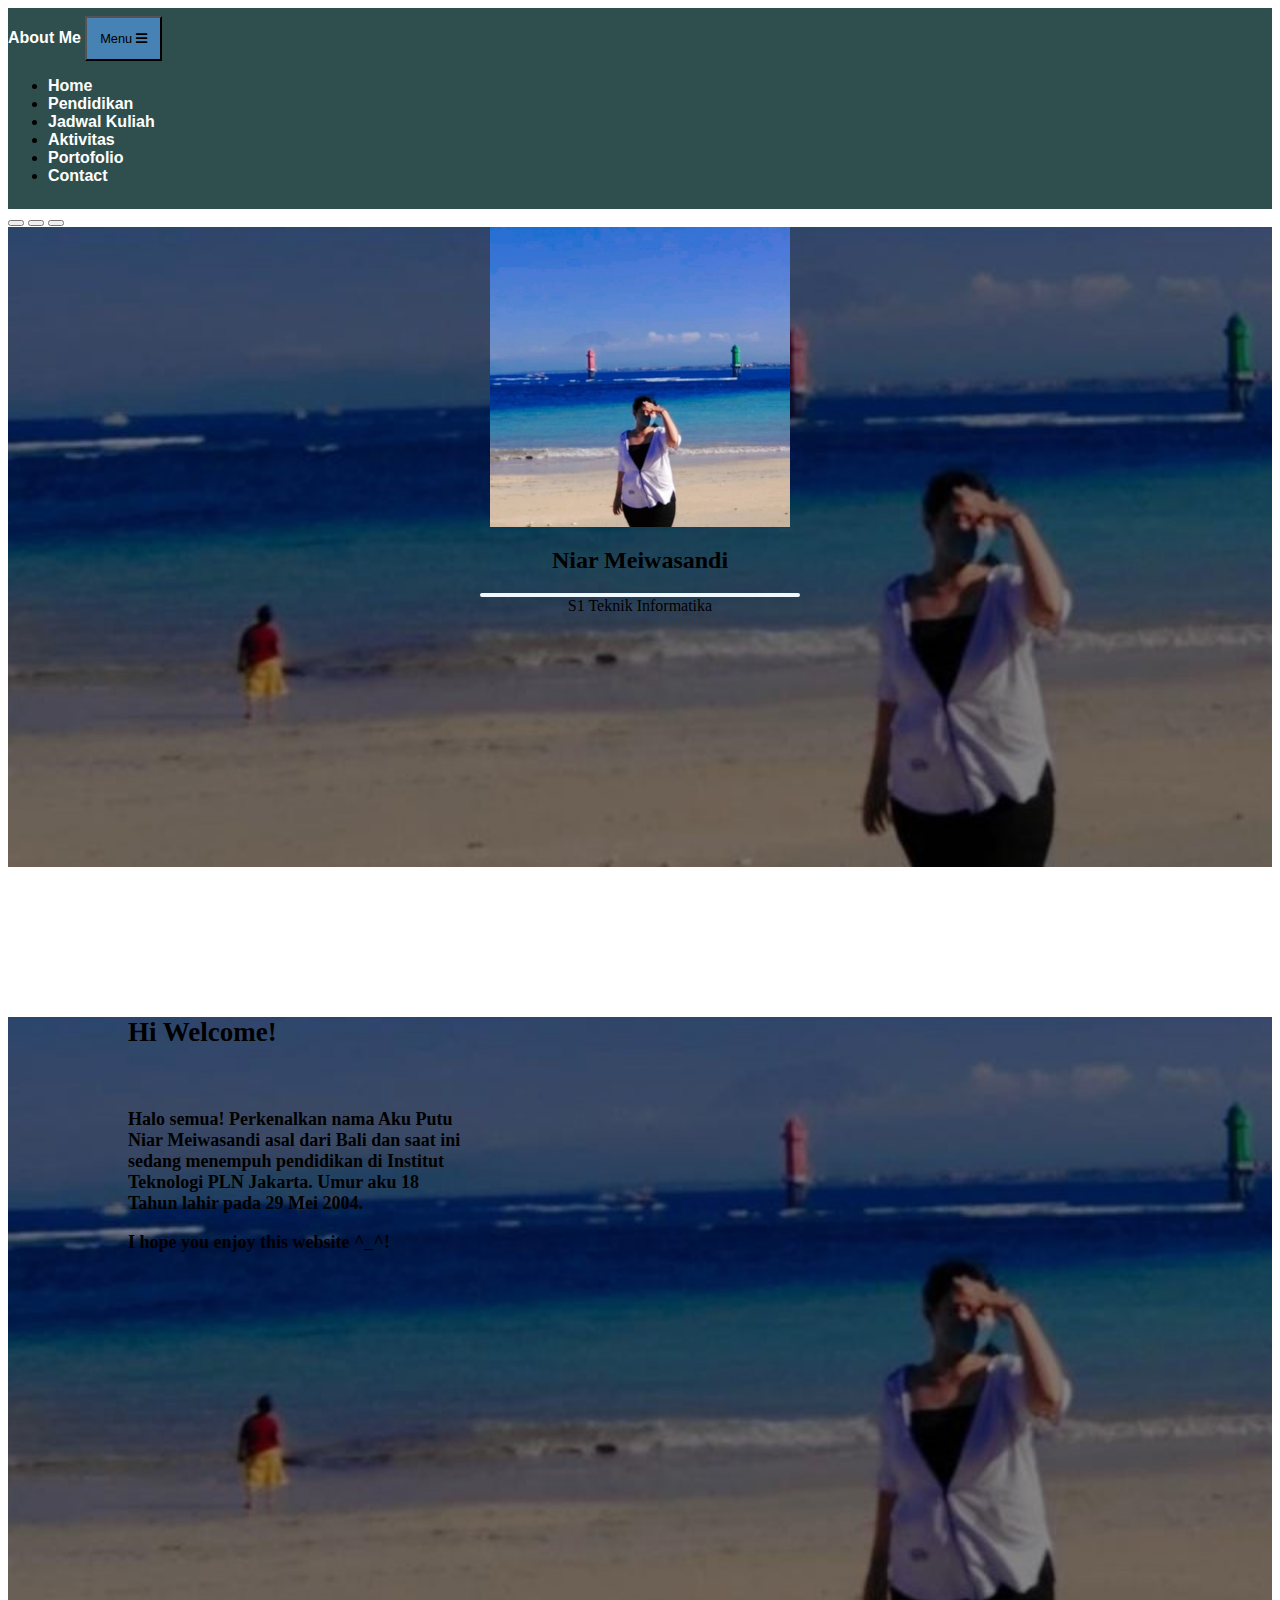
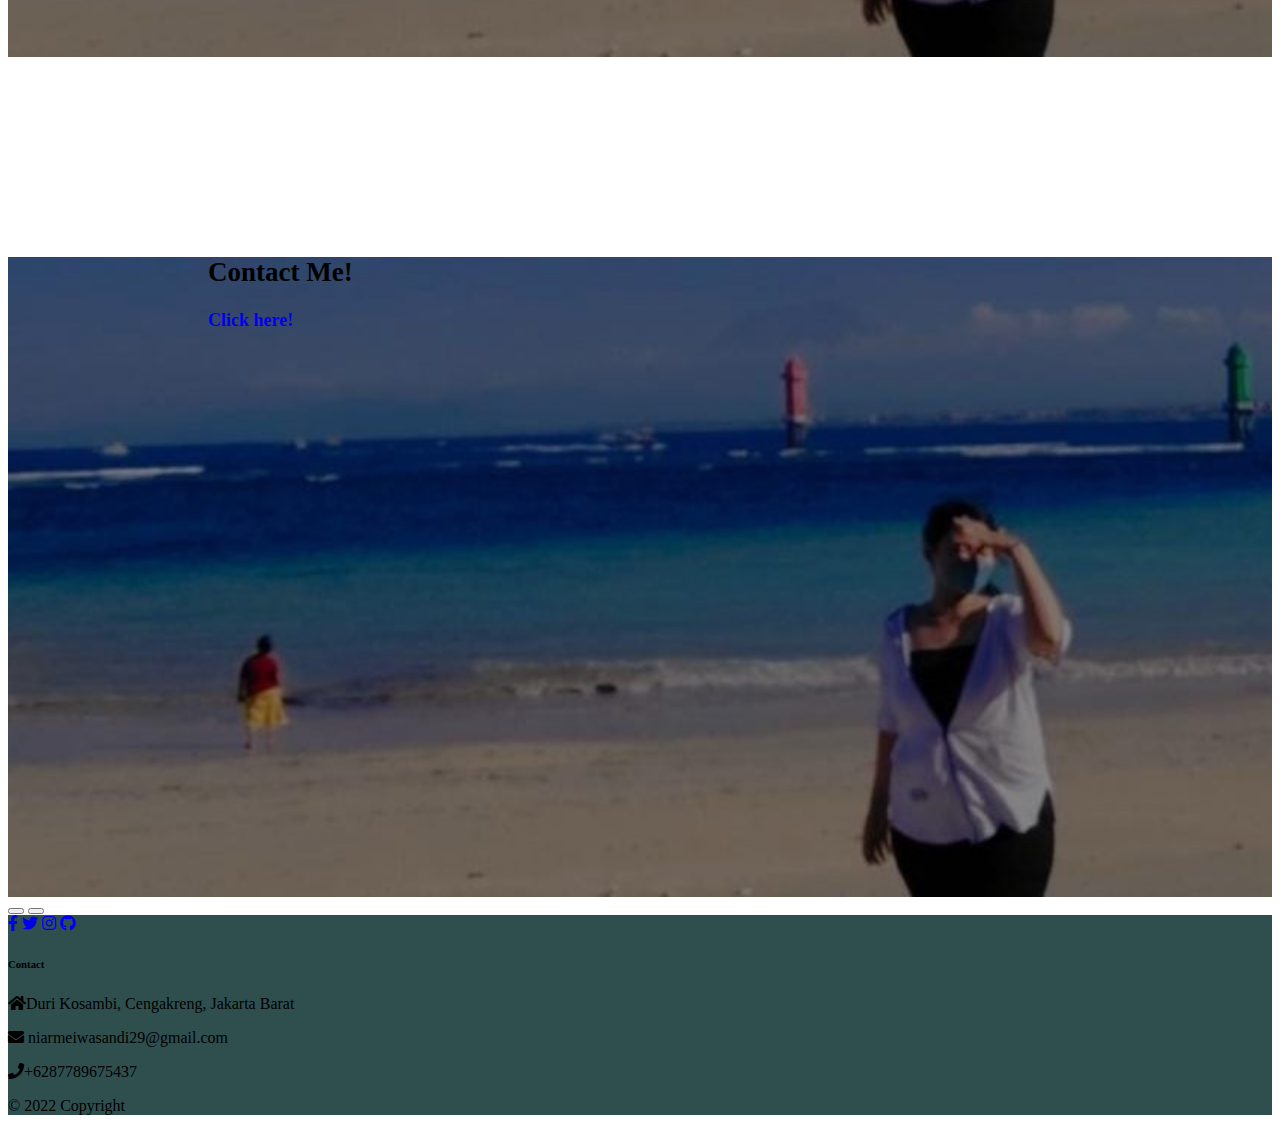
<file: docs/index.html>
<!DOCTYPE html>
<html lang="en">
<head>
    <meta charset="utf-8">
    <meta name="viewport" content="width=device-width, initial-scale=1">
    <meta name="description" content="" />
    <meta name="author" content="" />
    <title>Home</title>
    <link href="https://cdn.jsdelivr.net/npm/bootstrap@5.2.2/dist/css/bootstrap.min.css" rel="stylesheet" integrity="sha384-Zenh87qX5JnK2Jl0vWa8Ck2rdkQ2Bzep5IDxbcnCeuOxjzrPF/et3URy9Bv1WTRi" crossorigin="anonymous">
    <link rel="stylesheet" href="https://use.fontawesome.com/releases/v5.8.1/css/all.css">
    <link href="style.css" rel = "stylesheet"/>
</head>
<body>
    <!--navbar-->
    <nav class="navbar navbar-expand-lg text-uppercase fixed-top" style="background-color:darkslategray;" id="mainNav">
        <div class="container-fluid">
            <a class="navbar-brand" href="#page-top">About Me</a>
            <button class="navbar-toggler text-uppercase font-weight-bold  text-white rounded" style="background-color:steelblue;" type="button" data-bs-toggle="collapse" data-bs-target="#navbarResponsive" aria-controls="navbarResponsive" aria-expanded="false" aria-label="Toggle navigation">
                Menu
                <i class="fas fa-bars"></i>
            </button>
            <div class="collapse navbar-collapse" id="navbarResponsive">
                <ul class="navbar-nav ms-auto">
                    <li class="nav-item mx-0 mx-lg-1"><a class="nav-link py-3 px-0 px-lg-3 rounded" href="index.html">Home</a></li>
                    <li class="nav-item mx-0 mx-lg-1"><a class="nav-link py-3 px-0 px-lg-3 rounded" href="pendidikan.html">Pendidikan</a></li>
                    <li class="nav-item mx-0 mx-lg-1"><a class="nav-link py-3 px-0 px-lg-3 rounded" href="Jadwal.html">Jadwal Kuliah</a></li>
                    <li class="nav-item mx-0 mx-lg-1"><a class="nav-link py-3 px-0 px-lg-3 rounded" href="aktivitas.html">Aktivitas</a></li>
                    <li class="nav-item mx-0 mx-lg-1"><a class="nav-link py-3 px-0 px-lg-3 rounded" href="portofolio.html">Portofolio</a></li>
                    <li class="nav-item mx-0 mx-lg-1"><a class="nav-link py-3 px-0 px-lg-3 rounded" href="contact.html">Contact</a></li>
                </ul>
            </div>
        </div> 
    </nav>
    <!--home-->
    <!-- Carousel -->
    <div id="demo" class="carousel slide" data-bs-ride="carousel">
        <!-- Indicators/dots -->
        <div class="carousel-indicators">
            <button type="button" data-bs-target="#demo" data-bs-slide-to="0" class="active"></button>
            <button type="button" data-bs-target="#demo" data-bs-slide-to="1"></button>
            <button type="button" data-bs-target="#demo" data-bs-slide-to="2"></button>
        </div>
        <!-- The slideshow/carousel -->
        <div class="carousel-inner">
            <div class="carousel-item active">
                <div id="home" class=" back mt-5 p-5  text-white rounded" style="height: 640px;">
                    <img src="profile.jpg" alt="profile" width="300px" style="display: block; margin: auto;" class="rounded-circle img-thumbnail mt-5" />
                    <div class="title mt-5">
                        <h2>Niar Meiwasandi</h2>
                        <div class="divider-custom-line mt-3" style="display: block; margin: auto;"></div>
                        <h2">S1 Teknik Informatika</h2>
                        </div>
                    </div>
                </div>
                <div class="carousel-item">
                    <div id="home" class="back mt-5 p-5 text-white rounded" style="height:640px">
                        <div class="bio text-light">
                            <h2>Hi Welcome!</h2>
                            <br>
                            <p>Halo semua! Perkenalkan nama Aku Putu Niar Meiwasandi asal dari Bali dan saat ini sedang menempuh pendidikan di Institut Teknologi PLN Jakarta. Umur aku 18 Tahun lahir pada 29 Mei 2004.</p>
                            <p>I hope you enjoy this website ^_^!</p>
                        </div>
                    </div>
                </div>
                <div class="carousel-item">
                    <div id="home" class="back mt-5 p-5  text-white rounded" style="height: 640px;">
                        <div class="but text-light">
                            <h2 class="mt-5 mb-5">Contact Me!</h2>
                            <a class="btn btn-primary btn-lg" href="contact.html" role="button">Click here!</a>
                        </div>
                    </div>
                </div>
            </div>
            <!-- Left and right controls/icons -->
            <button class="carousel-control-prev" type="button" data-bs-target="#demo" data-bs-slide="prev">
                <span class="carousel-control-prev-icon"></span>
            </button>
            <button class="carousel-control-next" type="button" data-bs-target="#demo" data-bs-slide="next">
                <span class="carousel-control-next-icon"></span>
            </button>
        </div>

        <script src="https://cdn.jsdelivr.net/npm/bootstrap@5.2.2/dist/js/bootstrap.bundle.min.js" integrity="sha384-OERcA2EqjJCMA+/3y+gxIOqMEjwtxJY7qPCqsdltbNJuaOe923+mo//f6V8Qbsw3" crossorigin="anonymous"></script>
    </div>
</body>

<!-- Footer -->
<footer class=" text-center text-white" style="background-color:darkslategray; ;">
    <!-- Grid container -->
    <div class="container p-4">
        <!-- Section: Social media -->
        <section class="mb-4">
            <!-- Facebook -->
            <a class="btn btn-outline-light btn-floating m-1" href="https://www.facebook.com/niar.meiwasandi.3" role="button"
            ><i class="fab fa-facebook-f"></i
            ></a>
            <!-- Twitter -->
            <a class="btn btn-outline-light btn-floating m-1" href="https://twitter.com/Mei38434341?t=HuoMqAsnpM0Kh73cv7_r1g&s=09" role="button"
            ><i class="fab fa-twitter"></i
            ></a>
            <!-- Instagram -->
            <a class="btn btn-outline-light btn-floating m-1" href="https://instagram.com/niarmeii_29?igshid=YmMyMTA2M2Y=" role="button"
            ><i class="fab fa-instagram"></i
            ></a>
            <!-- Github -->
            <a class="btn btn-outline-light btn-floating m-1" href="https://github.com/niarmeiwasandi" role="button"
            ><i class="fab fa-github"></i></a>
        </section>
        <section class="justify-content-center">
            <div class="col-md-4 col-lg-3 col-xl-3 mx-auto mb-md-0 mb-4">
                <!-- Links -->
                <h6 class="text-uppercase fw-bold mb-4">Contact</h6>
                <p><i class="fas fa-home me-3 text-secondary"></i>Duri Kosambi, Cengakreng, Jakarta Barat</p>
                <p>
                  <i class="fas fa-envelope me-3 text-secondary"></i>
                  niarmeiwasandi29@gmail.com
              </p>
              <p><i class="fas fa-phone me-3 text-secondary"></i>+6287789675437</p>
          </div>
      </section>
      <!-- Section: Social media -->
      <!-- Copyright -->
      <div class="container-fluid">
        <div class="text-center" >
            © 2022 Copyright
        </div>
    </div>
    <!-- Copyright -->
</footer>
<!-- Footer -->
</html>
</file>
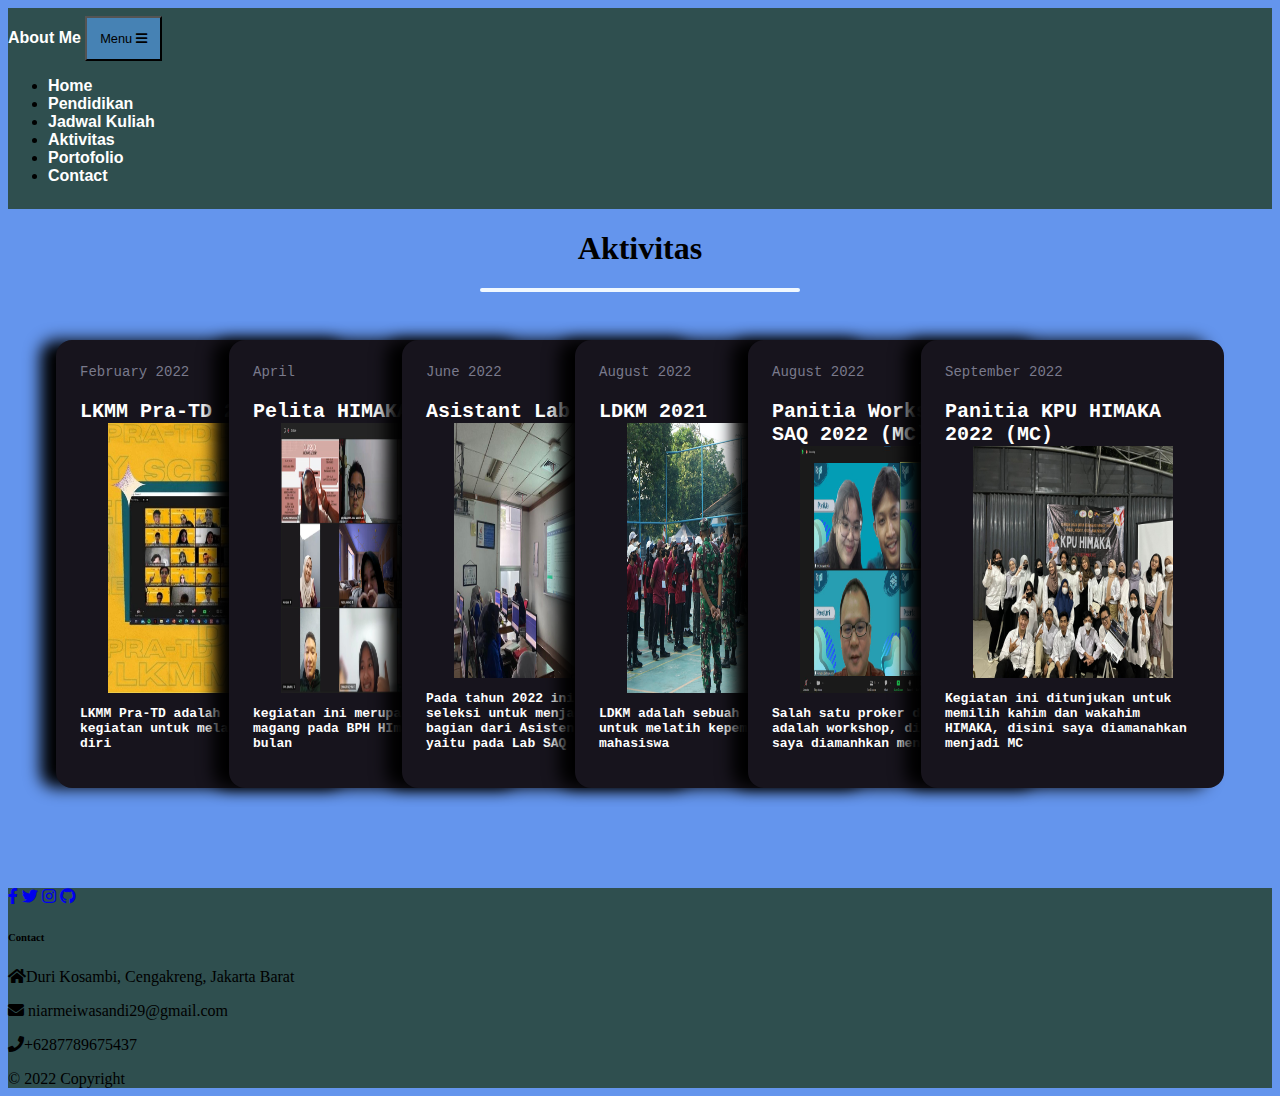
<file: docs/aktivitas.html>
<!DOCTYPE html>
<html lang="en">
<head>
    <meta charset="utf-8">
    <meta name="viewport" content="width=device-width, initial-scale=1">
    <meta name="description" content="" />
    <meta name="author" content="" />
    <title>Aktivitas</title>
    <link href="https://cdn.jsdelivr.net/npm/bootstrap@5.2.2/dist/css/bootstrap.min.css" rel="stylesheet" integrity="sha384-Zenh87qX5JnK2Jl0vWa8Ck2rdkQ2Bzep5IDxbcnCeuOxjzrPF/et3URy9Bv1WTRi" crossorigin="anonymous">
    <link rel="stylesheet" href="https://use.fontawesome.com/releases/v5.8.1/css/all.css">
    <link href="style.css" rel = "stylesheet"/>
</head>
<body style="background-color: cornflowerblue;">
    <!--navbar-->
    <nav class="navbar navbar-expand-lg text-uppercase fixed-top" style="background-color:darkslategray;" id="mainNav">
        <div class="container-fluid">
            <a class="navbar-brand" href="#page-top">About Me</a>
            <button class="navbar-toggler text-uppercase font-weight-bold  text-white rounded" style="background-color:steelblue ;" type="button" data-bs-toggle="collapse" data-bs-target="#navbarResponsive" aria-controls="navbarResponsive" aria-expanded="false" aria-label="Toggle navigation">
                Menu
                <i class="fas fa-bars"></i>
            </button>
            <div class="collapse navbar-collapse" id="navbarResponsive">
                <ul class="navbar-nav ms-auto">
                    <li class="nav-item mx-0 mx-lg-1"><a class="nav-link py-3 px-0 px-lg-3 rounded" href="index.html">Home</a></li>
                    <li class="nav-item mx-0 mx-lg-1"><a class="nav-link py-3 px-0 px-lg-3 rounded" href="pendidikan.html">Pendidikan</a></li>
                    <li class="nav-item mx-0 mx-lg-1"><a class="nav-link py-3 px-0 px-lg-3 rounded" href="Jadwal.html">Jadwal Kuliah</a></li>
                    <li class="nav-item mx-0 mx-lg-1"><a class="nav-link py-3 px-0 px-lg-3 rounded" href="aktivitas.html">Aktivitas</a></li>
                    <li class="nav-item mx-0 mx-lg-1"><a class="nav-link py-3 px-0 px-lg-3 rounded" href="portofolio.html">Portofolio</a></li>
                    <li class="nav-item mx-0 mx-lg-1"><a class="nav-link py-3 px-0 px-lg-3 rounded" href="contact.html">Contact</a></li>
                </ul>
            </div>
        </div>
    </nav>

    <section class="background mt-5 p-5 rounded">
        <!--Tabel Jadwal-->
        <div class="content mt-3">
            <div class="container ">
                <h1 class="title text-light">Aktivitas</h1>
                <div class="divider-custom-line mt-3" style="display: block; margin: auto ;"></div>

                <section class="card-list" style="height: 500px; ">
                    <article class="card">
                        <header class="card-header">
                            <p>February 2022</p>
                            <h2>LKMM Pra-TD 2021</h2>
                        </header>
                        <img src="lkmm.jpg" alt="LKMM" width="200px" height="300px" style="display: block; margin: auto ;">
                        <h3 style="font-size:small">LKMM Pra-TD adalah sebuah kegiatan untuk melatih manajemen diri</h3>
                    </article>
                    <article class="card">
                        <header class="card-header">
                            <p>April</p>
                            <h2>Pelita HIMAKA #5</h2>
                        </header>
                        <img src="pelita.jpg" alt="pelita" width="200px" height="300px" style="display: block; margin: auto ;">
                        <h3 style="font-size:small">kegiatan ini merupakan kegiatan magang pada BPH HImaka selama 3 bulan</h3>
                    </article>
                    <article class="card">
                        <header class="card-header">
                            <p>June 2022</p>
                            <h2>Asistant Lab SAQ</h2>
                        </header>
                        <img src="aslab.jpg" alt="aslab" width="200px" height="300px" style="display: block; margin: auto ;">
                        <h3 style="font-size:small">Pada tahun 2022 ini saya lolos seleksi untuk menjadi salah satu bagian dari Asisten Lab Komputer yaitu pada Lab SAQ</h3>
                    </article>
                    <article class="card">
                        <header class="card-header">
                            <p>August 2022</p>
                            <h2>LDKM 2021</h2>
                        </header>
                        <img src="ldkm.jpg" alt="LDKM" width="200px" height="300px" style="display: block; margin: auto ;">
                        <h3 style="font-size:small">LDKM adalah sebuah kegiatan untuk melatih kepemimpinan diri mahasiswa</h3>
                    </article>
                    <article class="card">
                        <header class="card-header">
                            <p>August 2022</p>
                            <h2>Panitia Workshop Lab SAQ 2022 (MC)</h2>
                        </header>
                        <img src="workshop.jpg" alt="workshop" width="200px" height="300px" style="display: block; margin: auto ;">
                        <h3 style="font-size:small">Salah satu proker dari Lab SAQ adalah workshop, di acara ini saya diamanhkan menjadi MC</h3>
                    </article>
                    <article class="card">
                        <header class="card-header">
                            <p>September 2022</p>
                            <h2>Panitia KPU HIMAKA 2022 (MC)</h2>
                        </header>
                        <img src="panitia.jpg" alt="panitia" width="200px" height="300px" style="display: block; margin: auto ;">
                        <h3 style="font-size:small">Kegiatan ini ditunjukan untuk memilih kahim dan wakahim HIMAKA, disini saya diamanahkan menjadi MC</h3>
                    </article>
                </section>
            </div>
        </div>
    </section>



    <script src="https://cdn.jsdelivr.net/npm/bootstrap@5.2.2/dist/js/bootstrap.bundle.min.js" integrity="sha384-OERcA2EqjJCMA+/3y+gxIOqMEjwtxJY7qPCqsdltbNJuaOe923+mo//f6V8Qbsw3" crossorigin="anonymous"></script>
</body>

<!-- Footer -->
<footer class=" text-center text-white" style="background-color:darkslategray; ;">
    <!-- Grid container -->
    <div class="container p-4">
        <!-- Section: Social media -->
        <section class="mb-4">
            <!-- Facebook -->
            <a class="btn btn-outline-light btn-floating m-1" href="https://www.facebook.com/niar.meiwasandi.3" role="button"
            ><i class="fab fa-facebook-f"></i
            ></a>
            <!-- Twitter -->
            <a class="btn btn-outline-light btn-floating m-1" href="https://twitter.com/Mei38434341?t=HuoMqAsnpM0Kh73cv7_r1g&s=09" role="button"
            ><i class="fab fa-twitter"></i
            ></a>
            <!-- Instagram -->
            <a class="btn btn-outline-light btn-floating m-1" href="https://instagram.com/niarmeii_29?igshid=YmMyMTA2M2Y=" role="button"
            ><i class="fab fa-instagram"></i
            ></a>
            <!-- Github -->
            <a class="btn btn-outline-light btn-floating m-1" href="https://github.com/niarmeiwasandi" role="button"
            ><i class="fab fa-github"></i></a>
        </section>
        <section class="justify-content-center">
            <div class="col-md-4 col-lg-3 col-xl-3 mx-auto mb-md-0 mb-4">
                <!-- Links -->
                <h6 class="text-uppercase fw-bold mb-4">Contact</h6>
                <p><i class="fas fa-home me-3 text-secondary"></i>Duri Kosambi, Cengakreng, Jakarta Barat</p>
                <p>
                  <i class="fas fa-envelope me-3 text-secondary"></i>
                  niarmeiwasandi29@gmail.com
              </p>
              <p><i class="fas fa-phone me-3 text-secondary"></i>+6287789675437</p>
          </div>
      </section>
      <!-- Section: Social media -->
      <!-- Copyright -->
      <div class="container-fluid">
        <div class="text-center" >
            © 2022 Copyright
        </div>
    </div>
    <!-- Copyright -->
</footer>
<!-- Footer -->
</html>
</file>
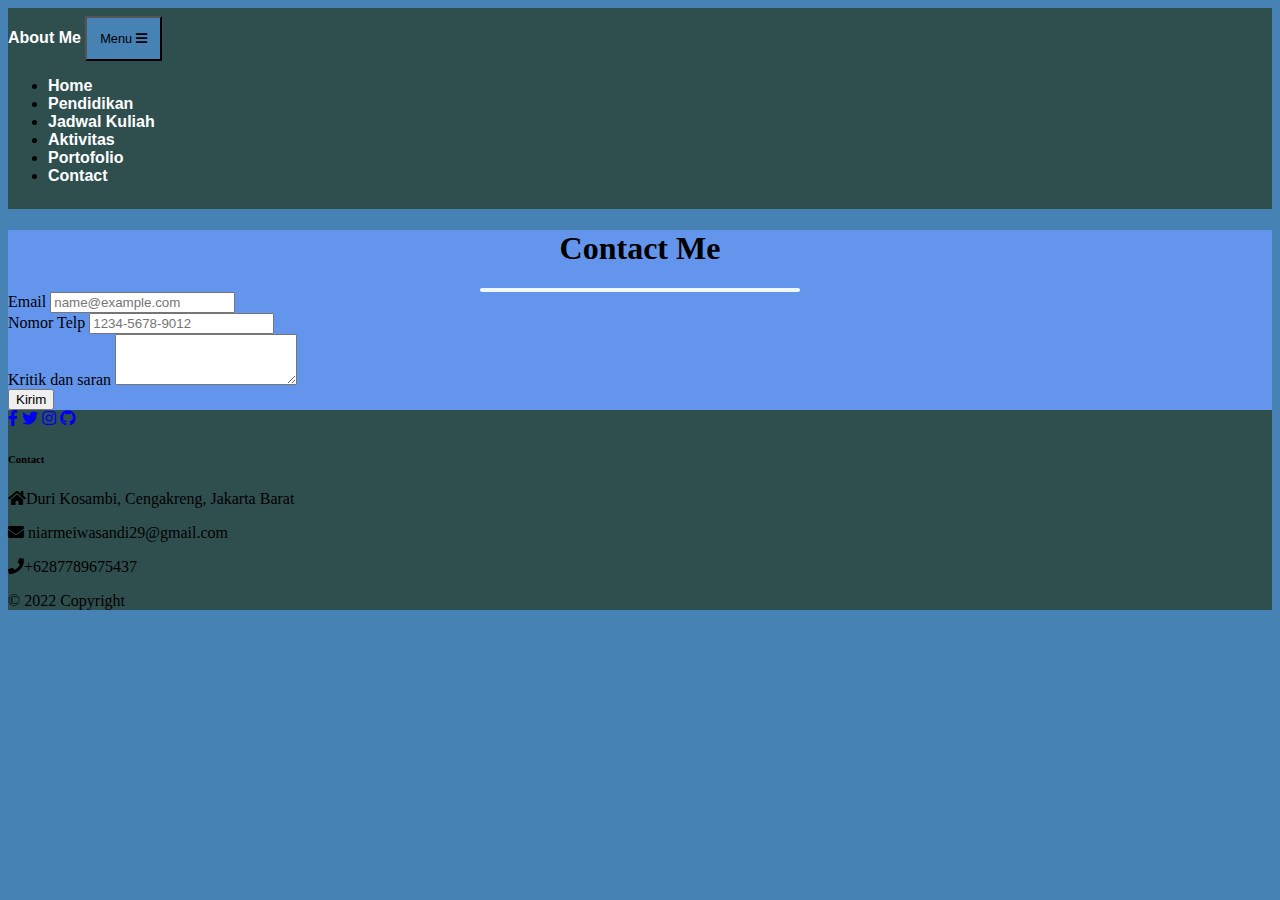
<file: docs/contact.html>
<!DOCTYPE html>
<html lang="en">
<head>
    <meta charset="utf-8">
    <meta name="viewport" content="width=device-width, initial-scale=1">
    <meta name="description" content="" />
    <meta name="author" content="" />
    <title>Contact</title>
    <link href="https://cdn.jsdelivr.net/npm/bootstrap@5.2.2/dist/css/bootstrap.min.css" rel="stylesheet" integrity="sha384-Zenh87qX5JnK2Jl0vWa8Ck2rdkQ2Bzep5IDxbcnCeuOxjzrPF/et3URy9Bv1WTRi" crossorigin="anonymous">
    <link rel="stylesheet" href="https://use.fontawesome.com/releases/v5.8.1/css/all.css">
    <link href="style.css" rel = "stylesheet"/>
</head>
<body class="wrap" style="background-color:steelblue">
    <!--navbar-->
    <nav class="navbar navbar-expand-lg text-uppercase fixed-top" style="background-color:darkslategray;" id="mainNav">
        <div class="container-fluid">
            <a class="navbar-brand" href="#page-top">About Me</a>
            <button class="navbar-toggler text-uppercase font-weight-bold  text-white rounded" style="background-color:steelblue ;" type="button" data-bs-toggle="collapse" data-bs-target="#navbarResponsive" aria-controls="navbarResponsive" aria-expanded="false" aria-label="Toggle navigation">
                Menu
                <i class="fas fa-bars"></i>
            </button>
            <div class="collapse navbar-collapse" id="navbarResponsive">
                <ul class="navbar-nav ms-auto">
                    <li class="nav-item mx-0 mx-lg-1"><a class="nav-link py-3 px-0 px-lg-3 rounded" href="index.html">Home</a></li>
                    <li class="nav-item mx-0 mx-lg-1"><a class="nav-link py-3 px-0 px-lg-3 rounded" href="pendidikan.html">Pendidikan</a></li>
                    <li class="nav-item mx-0 mx-lg-1"><a class="nav-link py-3 px-0 px-lg-3 rounded" href="Jadwal.html">Jadwal Kuliah</a></li>
                    <li class="nav-item mx-0 mx-lg-1"><a class="nav-link py-3 px-0 px-lg-3 rounded" href="aktivitas.html">Aktivitas</a></li>
                    <li class="nav-item mx-0 mx-lg-1"><a class="nav-link py-3 px-0 px-lg-3 rounded" href="portofolio.html">Portofolio</a></li>
                    <li class="nav-item mx-0 mx-lg-1"><a class="nav-link py-3 px-0 px-lg-3 rounded" href="contact.html">Contact</a></li>
                </ul>
            </div>
        </div>
    </nav>

    <section class="background mt-5 p-5 rounded">
        <div class="content mt-3">
            <div class="container ">
                <h1 class="title text-light">Contact Me</h1>
                <div class="divider-custom-line mt-3" style="display: block; margin: auto ;"></div>

                <div class="container mt-5 p-3 border border-2">
                    <div style="text-align:left;">
                        <label for="exampleFormControlInput1" class="form-label text-left">Email</label>
                        <input type="email" class="form-control" id="exampleFormControlInput1" placeholder="name@example.com">
                    </div>
                    <div class="mt-2" style="text-align:left;">
                        <label for="exampleFormControlInput1" class="form-label text-left">Nomor Telp</label>
                        <input type="number" class="form-control" id="exampleFormControlInput1" placeholder="1234-5678-9012">
                    </div>
                    <div class="mt-2" style="text-align:left;">
                        <label for="exampleFormControlTextarea1" class="form-label">Kritik dan saran</label>
                        <textarea class="form-control" id="exampleFormControlTextarea1" rows="3"></textarea>
                    </div>
                    <button type="button" class="btn btn-primary mt-4">Kirim</button>
                </div>
            </div>
        </div>
    </section>

    <script src="https://cdn.jsdelivr.net/npm/bootstrap@5.2.2/dist/js/bootstrap.bundle.min.js" integrity="sha384-OERcA2EqjJCMA+/3y+gxIOqMEjwtxJY7qPCqsdltbNJuaOe923+mo//f6V8Qbsw3" crossorigin="anonymous"></script>


    <!-- Footer -->
    <footer class="text-center text-white" style="background-color:darkslategray; ;">
        <!-- Grid container -->
        <div class="container p-4">
            <!-- Section: Social media -->
            <section class="mb-4">
                <!-- Facebook -->
                <a class="btn btn-outline-light btn-floating m-1" href="https://www.facebook.com/niar.meiwasandi.3" role="button"
                ><i class="fab fa-facebook-f"></i
                ></a>
                <!-- Twitter -->
                <a class="btn btn-outline-light btn-floating m-1" href="https://twitter.com/Mei38434341?t=HuoMqAsnpM0Kh73cv7_r1g&s=09" role="button"
                ><i class="fab fa-twitter"></i
                ></a>
                <!-- Instagram -->
                <a class="btn btn-outline-light btn-floating m-1" href="https://instagram.com/niarmeii_29?igshid=YmMyMTA2M2Y=" role="button"
                ><i class="fab fa-instagram"></i
                ></a>
                <!-- Github -->
                <a class="btn btn-outline-light btn-floating m-1" href="https://github.com/niarmeiwasandi" role="button"
                ><i class="fab fa-github"></i></a>
            </section>
            <section class="justify-content-center">
                <div class="col-md-4 col-lg-3 col-xl-3 mx-auto mb-md-0 mb-4">
                    <!-- Links -->
                    <h6 class="text-uppercase fw-bold mb-4">Contact</h6>
                    <p><i class="fas fa-home me-3 text-secondary"></i>Duri Kosambi, Cengakreng, Jakarta Barat</p>
                    <p>
                      <i class="fas fa-envelope me-3 text-secondary"></i>
                      niarmeiwasandi29@gmail.com
                  </p>
                  <p><i class="fas fa-phone me-3 text-secondary"></i>+6287789675437</p>
              </div>
          </section>
          <!-- Section: Social media -->
          <!-- Copyright -->
          <div class="container-fluid">
            <div class="text-center" >
                © 2022 Copyright
            </div>
        </div>
        <!-- Copyright -->
    </footer>
    <!-- Footer -->

    <script src="https://cdn.jsdelivr.net/npm/bootstrap@5.2.2/dist/js/bootstrap.bundle.min.js" integrity="sha384-OERcA2EqjJCMA+/3y+gxIOqMEjwtxJY7qPCqsdltbNJuaOe923+mo//f6V8Qbsw3" crossorigin="anonymous"></script>
</body>
</html>
</file>
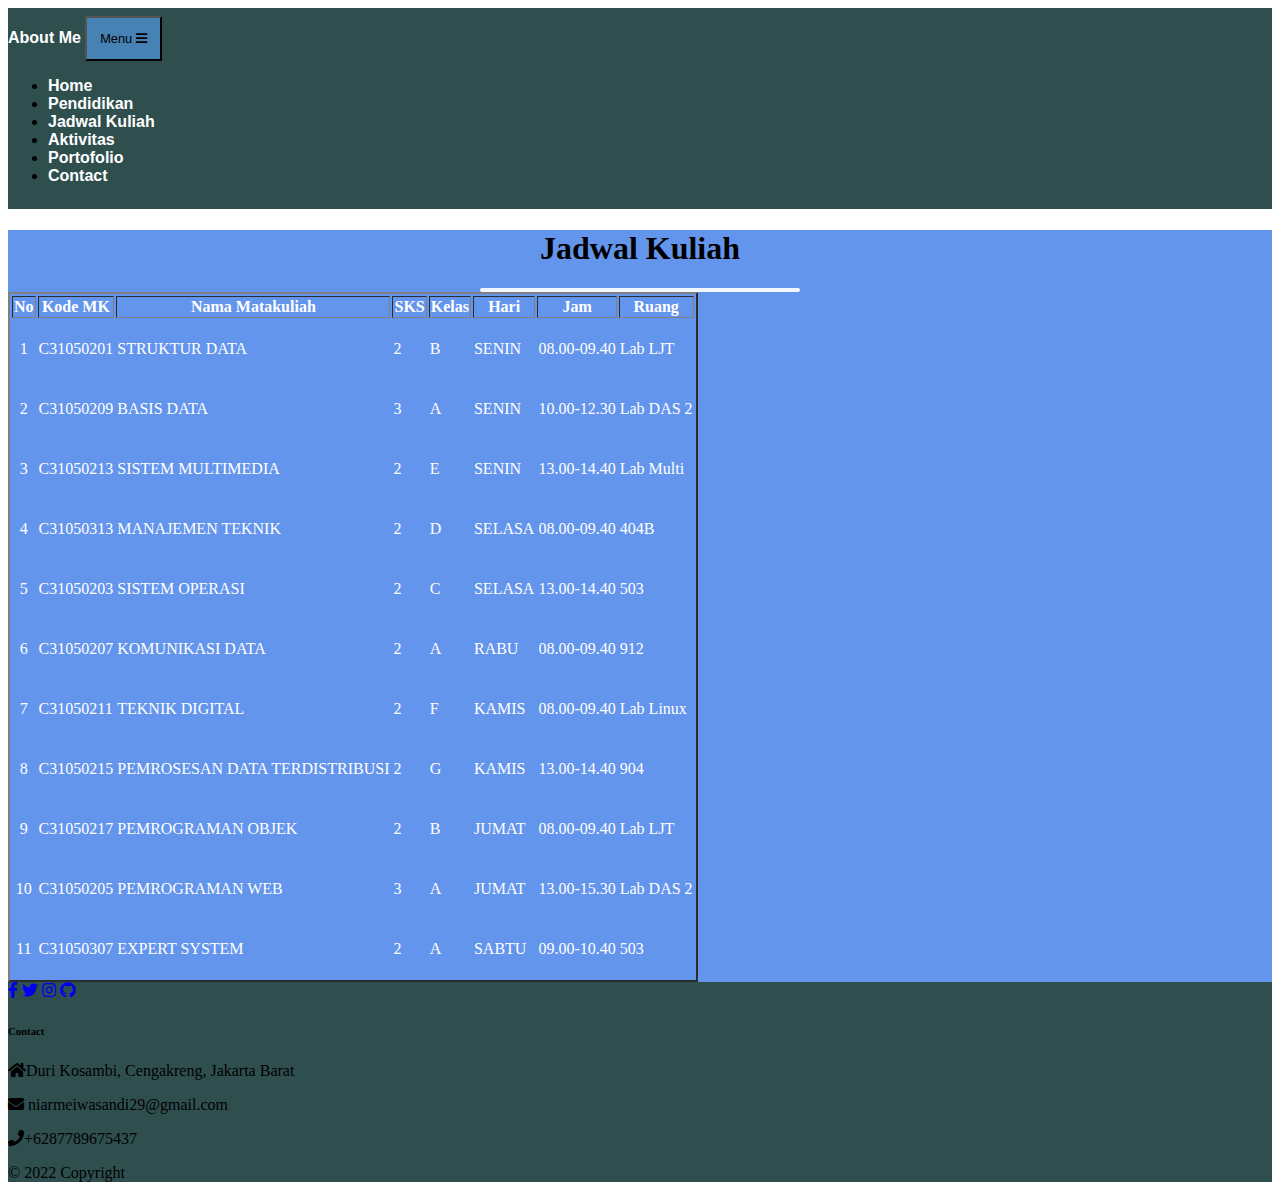
<file: docs/Jadwal.html>
<!DOCTYPE html>
<html lang="en">
<head>
    <meta charset="utf-8">
    <meta name="viewport" content="width=device-width, initial-scale=1">
    <meta name="description" content="" />
    <meta name="author" content="" />
    <title>Jadwal Kuliah</title>
    <link href="https://cdn.jsdelivr.net/npm/bootstrap@5.2.2/dist/css/bootstrap.min.css" rel="stylesheet" integrity="sha384-Zenh87qX5JnK2Jl0vWa8Ck2rdkQ2Bzep5IDxbcnCeuOxjzrPF/et3URy9Bv1WTRi" crossorigin="anonymous">
    <link rel="stylesheet" href="https://use.fontawesome.com/releases/v5.8.1/css/all.css">
    <link href="style.css" rel = "stylesheet"/>
</head>
<body>
    <!--Navbar-->
    <nav class="navbar navbar-expand-lg text-uppercase fixed-top" style="background-color:darkslategray;" id="mainNav">
        <div class="container-fluid">
            <a class="navbar-brand" href="#page-top">About Me</a>
            <button class="navbar-toggler text-uppercase font-weight-bold  text-white rounded" style="background-color:steelblue;" type="button" data-bs-toggle="collapse" data-bs-target="#navbarResponsive" aria-controls="navbarResponsive" aria-expanded="false" aria-label="Toggle navigation">
                Menu
                <i class="fas fa-bars"></i>
            </button>
            <div class="collapse navbar-collapse" id="navbarResponsive">
                <ul class="navbar-nav ms-auto">
                    <li class="nav-item mx-0 mx-lg-1"><a class="nav-link py-3 px-0 px-lg-3 rounded" href="index.html">Home</a></li>
                    <li class="nav-item mx-0 mx-lg-1"><a class="nav-link py-3 px-0 px-lg-3 rounded" href="pendidikan.html">Pendidikan</a></li>
                    <li class="nav-item mx-0 mx-lg-1"><a class="nav-link py-3 px-0 px-lg-3 rounded" href="Jadwal.html">Jadwal Kuliah</a></li>
                    <li class="nav-item mx-0 mx-lg-1"><a class="nav-link py-3 px-0 px-lg-3 rounded" href="aktivitas.html">Aktivitas</a></li>
                    <li class="nav-item mx-0 mx-lg-1"><a class="nav-link py-3 px-0 px-lg-3 rounded" href="portofolio.html">Portofolio</a></li>
                    <li class="nav-item mx-0 mx-lg-1"><a class="nav-link py-3 px-0 px-lg-3 rounded" href="contact.html">Contact</a></li>
                </ul>
            </div>
        </div>
    </nav>

    <section class="background mt-5 p-5 rounded">
        <!--Tabel Jadwal-->
        <div class="content mt-3">
            <div class="container ">
                <h1 class="title text-light">Jadwal Kuliah</h1>
                <div class="divider-custom-line mt-3" style="display: block; margin: auto ;"></div>

                <div class="table-responsive mt-5 mb-5">
                    <table class="table custom-table" border="2">
                        <thead>
                            <tr style="color: white">
                                <th scope="col">No</th>
                                <th scope="col">Kode MK</th>
                                <th scope="col">Nama Matakuliah</th>
                                <th scope="col">SKS</th>
                                <th scope="col">Kelas</th>
                                <th scope="col">Hari</th>
                                <th scope="col">Jam</th>
                                <th scope="col">Ruang</th>
                            </tr>
                        </thead>
                        <tbody>
                            <tr class="border border-bottom" style="color: white">
                                <th scope="row">1</th>
                                <td>C31050201</td>
                                <td>STRUKTUR DATA</td>
                                <td>2</td>
                                <td>B</td>
                                <td>SENIN</td>
                                <td>08.00-09.40</td>
                                <td>Lab LJT</td>
                            </tr>
                            <tr class="border border-bottom" style="color: white">
                                <th scope="row">2</th>
                                <td>C31050209</td>
                                <td>BASIS DATA</td>
                                <td>3</td>
                                <td>A</td>
                                <td>SENIN</td>
                                <td>10.00-12.30</td>
                                <td>Lab DAS 2</td>
                            </tr>
                            <tr class="border border-bottom" style="color: white">
                                <th scope="row">3</th>
                                <td>C31050213</td>
                                <td>SISTEM MULTIMEDIA</td>
                                <td>2</td>
                                <td>E</td>
                                <td>SENIN</td>
                                <td>13.00-14.40</td>
                                <td>Lab Multi</td>
                            </tr>
                            <tr class="border border-bottom" style="color: white">
                                <th scope="row">4</th>
                                <td>C31050313</td>
                                <td>MANAJEMEN TEKNIK</td>
                                <td>2</td>
                                <td>D</td>
                                <td>SELASA</td>
                                <td>08.00-09.40</td>
                                <td>404B</td>
                            </tr>
                            <tr class="border border-bottom" style="color: white">
                                <th scope="row">5</th>
                                <td>C31050203</td>
                                <td>SISTEM OPERASI</td>
                                <td>2</td>
                                <td>C</td>
                                <td>SELASA</td>
                                <td>13.00-14.40</td>
                                <td>503</td>
                            </tr>
                            <tr class="border border-bottom" style="color: white">
                                <th scope="row">6</th>
                                <td>C31050207</td>
                                <td>KOMUNIKASI DATA</td>
                                <td>2</td>
                                <td>A</td>
                                <td>RABU</td>
                                <td>08.00-09.40</td>
                                <td>912</td>
                            </tr>
                            <tr class="border border-bottom" style="color: white">
                                <th scope="row">7</th>
                                <td>C31050211</td>
                                <td>TEKNIK DIGITAL</td>
                                <td>2</td>
                                <td>F</td>
                                <td>KAMIS</td>
                                <td>08.00-09.40</td>
                                <td>Lab Linux</td>
                            </tr>
                            <tr class="border border-bottom" style="color: white">
                                <th scope="row">8</th>
                                <td>C31050215</td>
                                <td>PEMROSESAN DATA TERDISTRIBUSI</td>
                                <td>2</td>
                                <td>G</td>
                                <td>KAMIS</td>
                                <td>13.00-14.40</td>
                                <td>904</td>
                            </tr>
                            <tr class="border border-bottom" style="color: white">
                                <th scope="row">9</th>
                                <td>C31050217</td>
                                <td>PEMROGRAMAN OBJEK</td>
                                <td>2</td>
                                <td>B</td>
                                <td>JUMAT</td>
                                <td>08.00-09.40</td>
                                <td>Lab LJT</td>
                            </tr>
                            <tr class="border border-bottom" style="color: white">
                                <th scope="row">10</th>
                                <td>C31050205</td>
                                <td>PEMROGRAMAN WEB</td>
                                <td>3</td>
                                <td>A</td>
                                <td>JUMAT</td>
                                <td>13.00-15.30</td>
                                <td>Lab DAS 2</td>
                            </tr>
                            <tr class="border border-bottom" style="color: white">
                                <th scope="row">11</th>
                                <td>C31050307</td>
                                <td>EXPERT SYSTEM</td>
                                <td>2</td>
                                <td>A</td>
                                <td>SABTU</td>
                                <td>09.00-10.40</td>
                                <td>503</td>
                            </tr>
                        </tbody>
                    </table>
                </div>
            </div>
        </div>
        <!-- akhir -->
    </section>

    <script src="https://cdn.jsdelivr.net/npm/bootstrap@5.2.2/dist/js/bootstrap.bundle.min.js" integrity="sha384-OERcA2EqjJCMA+/3y+gxIOqMEjwtxJY7qPCqsdltbNJuaOe923+mo//f6V8Qbsw3" crossorigin="anonymous"></script>
</body>

<!-- Footer -->
<footer class="text-center text-white" style="background-color:darkslategray; ;">
    <!-- Grid container -->
    <div class="container p-4">
        <!-- Section: Social media -->
        <section class="mb-4">
            <!-- Facebook -->
            <a class="btn btn-outline-light btn-floating m-1" href="https://www.facebook.com/niar.meiwasandi.3" role="button"
            ><i class="fab fa-facebook-f"></i
            ></a>
            <!-- Twitter -->
            <a class="btn btn-outline-light btn-floating m-1" href="https://twitter.com/Mei38434341?t=HuoMqAsnpM0Kh73cv7_r1g&s=09" role="button"
            ><i class="fab fa-twitter"></i
            ></a>
            <!-- Instagram -->
            <a class="btn btn-outline-light btn-floating m-1" href="https://instagram.com/niarmeii_29?igshid=YmMyMTA2M2Y=" role="button"
            ><i class="fab fa-instagram"></i
            ></a>
            <!-- Github -->
            <a class="btn btn-outline-light btn-floating m-1" href="https://github.com/niarmeiwasandi" role="button"
            ><i class="fab fa-github"></i></a>
        </section>
        <section class="justify-content-center">
            <div class="col-md-4 col-lg-3 col-xl-3 mx-auto mb-md-0 mb-4">
                <!-- Links -->
                <h6 class="text-uppercase fw-bold mb-4">Contact</h6>
                <p><i class="fas fa-home me-3 text-secondary"></i>Duri Kosambi, Cengakreng, Jakarta Barat</p>
                <p>
                  <i class="fas fa-envelope me-3 text-secondary"></i>
                  niarmeiwasandi29@gmail.com
              </p>
              <p><i class="fas fa-phone me-3 text-secondary"></i>+6287789675437</p>
          </div>
      </section>
      <!-- Section: Social media -->
      <!-- Copyright -->
      <div class="container-fluid">
        <div class="text-center" >
            © 2022 Copyright
        </div>
    </div>
    <!-- Copyright -->
</footer>
<!-- Footer -->
</html>
</file>
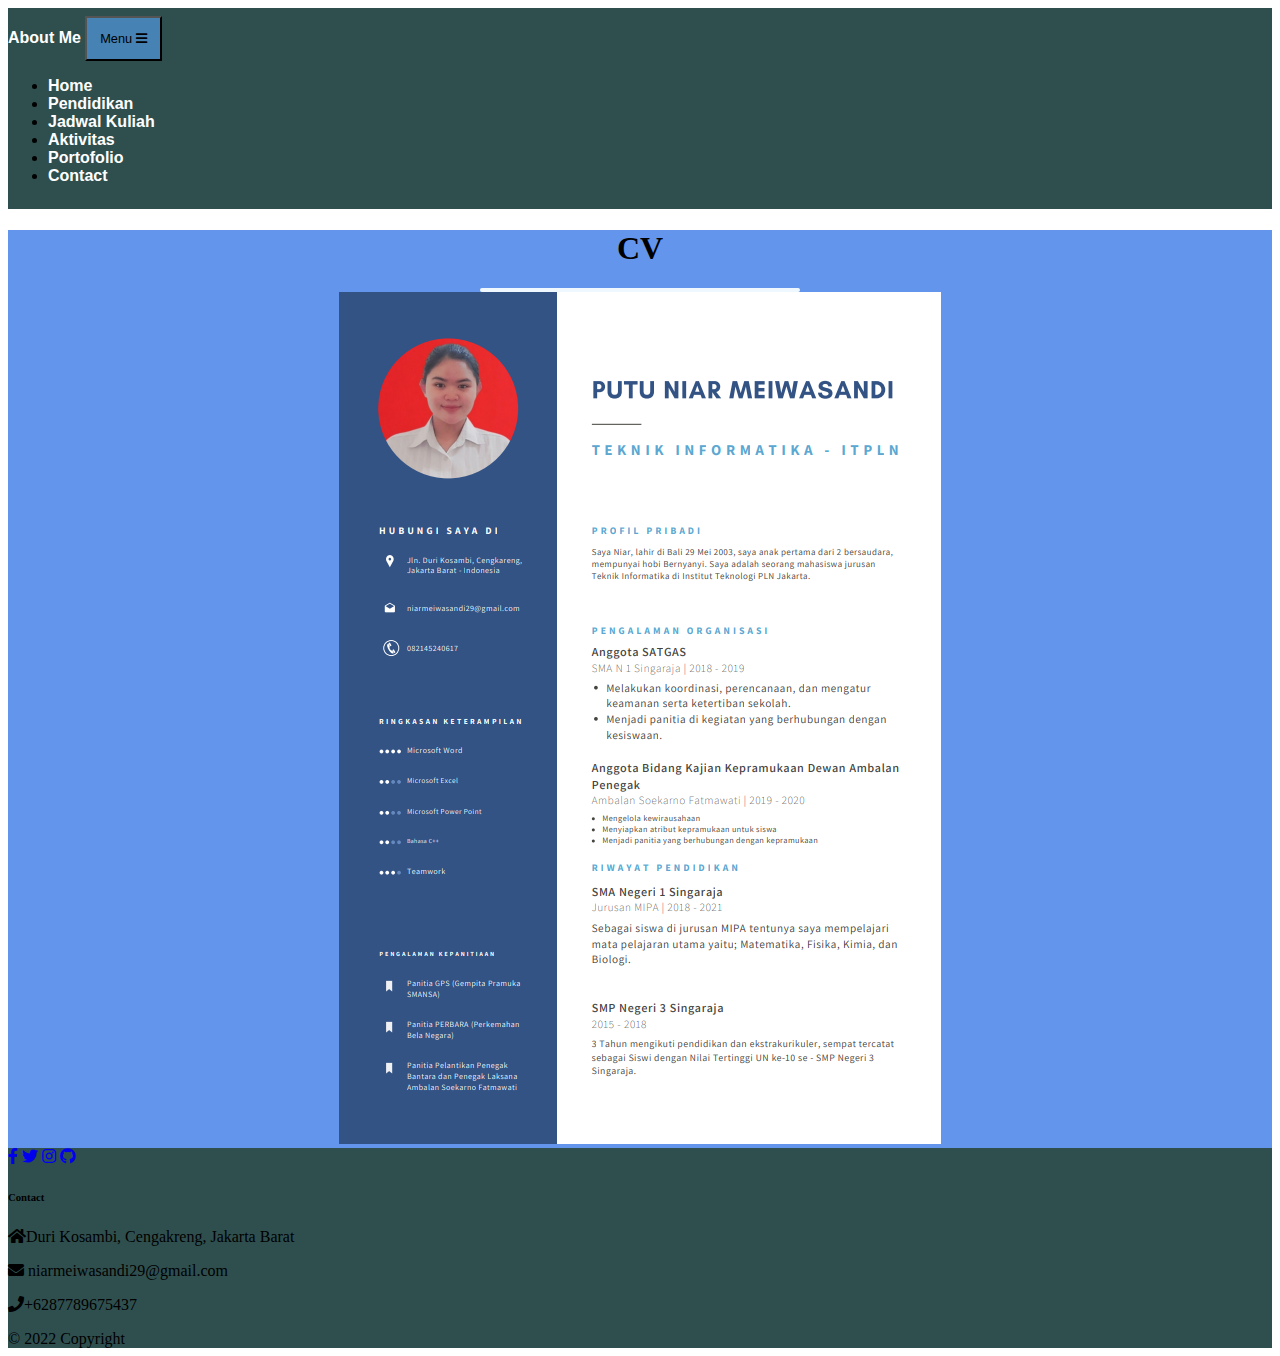
<file: docs/portofolio.html>
<!DOCTYPE html>
<html lang="en">
<head>
    <meta charset="utf-8">
    <meta name="viewport" content="width=device-width, initial-scale=1">
    <meta name="description" content="" />
    <meta name="author" content="" />
    <title>Portofolio</title>
    <link href="https://cdn.jsdelivr.net/npm/bootstrap@5.2.2/dist/css/bootstrap.min.css" rel="stylesheet" integrity="sha384-Zenh87qX5JnK2Jl0vWa8Ck2rdkQ2Bzep5IDxbcnCeuOxjzrPF/et3URy9Bv1WTRi" crossorigin="anonymous">
    <link rel="stylesheet" href="https://use.fontawesome.com/releases/v5.8.1/css/all.css">
    <link href="style.css" rel = "stylesheet"/>
</head>
<body>
    <!--navbar-->
    <nav class="navbar navbar-expand-lg text-uppercase fixed-top" style="background-color:darkslategray;" id="mainNav">
        <div class="container-fluid">
            <a class="navbar-brand" href="#page-top">About Me</a>
            <button class="navbar-toggler text-uppercase font-weight-bold  text-white rounded" style="background-color:steelblue ;" type="button" data-bs-toggle="collapse" data-bs-target="#navbarResponsive" aria-controls="navbarResponsive" aria-expanded="false" aria-label="Toggle navigation">
                Menu
                <i class="fas fa-bars"></i>
            </button>
            <div class="collapse navbar-collapse" id="navbarResponsive">
                <ul class="navbar-nav ms-auto">
                    <li class="nav-item mx-0 mx-lg-1"><a class="nav-link py-3 px-0 px-lg-3 rounded" href="index.html">Home</a></li>
                    <li class="nav-item mx-0 mx-lg-1"><a class="nav-link py-3 px-0 px-lg-3 rounded" href="pendidikan.html">Pendidikan</a></li>
                    <li class="nav-item mx-0 mx-lg-1"><a class="nav-link py-3 px-0 px-lg-3 rounded" href="Jadwal.html">Jadwal Kuliah</a></li>
                    <li class="nav-item mx-0 mx-lg-1"><a class="nav-link py-3 px-0 px-lg-3 rounded" href="aktivitas.html">Aktivitas</a></li>
                    <li class="nav-item mx-0 mx-lg-1"><a class="nav-link py-3 px-0 px-lg-3 rounded" href="portofolio.html">Portofolio</a></li>
                    <li class="nav-item mx-0 mx-lg-1"><a class="nav-link py-3 px-0 px-lg-3 rounded" href="contact.html">Contact</a></li>
                </ul>
            </div>
        </div>
    </nav>

     <section class="background mt-5 p-5 rounded">
        <div class="content mt-3">
            <div class="container" align="center">
                <h1 class="title text-light">CV</h1>
                <div class="divider-custom-line mt-3" style="display: block; margin: auto ;"></div>

                <img class="mt-5" src="cv.png" alt="cv">
            </div>
        </div>
    </section>

    <script src="https://cdn.jsdelivr.net/npm/bootstrap@5.2.2/dist/js/bootstrap.bundle.min.js" integrity="sha384-OERcA2EqjJCMA+/3y+gxIOqMEjwtxJY7qPCqsdltbNJuaOe923+mo//f6V8Qbsw3" crossorigin="anonymous"></script>
</body>
<!-- Footer -->
<footer class=" text-center text-white" style="background-color:darkslategray; ;">
    <!-- Grid container -->
    <div class="container p-4">
        <!-- Section: Social media -->
        <section class="mb-4">
            <!-- Facebook -->
            <a class="btn btn-outline-light btn-floating m-1" href="https://www.facebook.com/niar.meiwasandi.3" role="button"
            ><i class="fab fa-facebook-f"></i
            ></a>
            <!-- Twitter -->
            <a class="btn btn-outline-light btn-floating m-1" href="https://twitter.com/Mei38434341?t=HuoMqAsnpM0Kh73cv7_r1g&s=09" role="button"
            ><i class="fab fa-twitter"></i
            ></a>
            <!-- Instagram -->
            <a class="btn btn-outline-light btn-floating m-1" href="https://instagram.com/niarmeii_29?igshid=YmMyMTA2M2Y=" role="button"
            ><i class="fab fa-instagram"></i
            ></a>
            <!-- Github -->
            <a class="btn btn-outline-light btn-floating m-1" href="https://github.com/niarmeiwasandi" role="button"
            ><i class="fab fa-github"></i></a>
        </section>
        <section class="justify-content-center">
            <div class="col-md-4 col-lg-3 col-xl-3 mx-auto mb-md-0 mb-4">
                <!-- Links -->
                <h6 class="text-uppercase fw-bold mb-4">Contact</h6>
                <p><i class="fas fa-home me-3 text-secondary"></i>Duri Kosambi, Cengakreng, Jakarta Barat</p>
                <p>
                  <i class="fas fa-envelope me-3 text-secondary"></i>
                  niarmeiwasandi29@gmail.com
              </p>
              <p><i class="fas fa-phone me-3 text-secondary"></i>+6287789675437</p>
          </div>
      </section>
      <!-- Section: Social media -->
      <!-- Copyright -->
      <div class="container-fluid">
        <div class="text-center" >
            © 2022 Copyright
        </div>
    </div>
    <!-- Copyright -->
</footer>
<!-- Footer -->
</html>
</file>
<file: docs/style.css>
#mainNav {
  padding-top: 0.5rem;
  padding-bottom: 0.5rem;
  font-family: "Montserrat", -apple-system, BlinkMacSystemFont, "Segoe UI", Roboto, "Helvetica Neue", Arial, "Noto Sans", sans-serif, "Apple Color Emoji", "Segoe UI Emoji", "Segoe UI Symbol", "Noto Color Emoji";
  font-weight: 700;
}
#mainNav .navbar-brand {
  color: #fff;
}
#mainNav .navbar-nav {
  margin-top: 1rem;
}
#mainNav .navbar-nav li.nav-item a.nav-link {
  color: #fff;
}
#mainNav .navbar-nav li.nav-item a.nav-link:hover {
  color: #1abc9c;
}
#mainNav .navbar-nav li.nav-item a.nav-link:active, #mainNav .navbar-nav li.nav-item a.nav-link:focus {
  color: #fff;
}
#mainNav .navbar-nav li.nav-item a.nav-link.active {
  color: #1abc9c;
}
#mainNav .navbar-toggler {
  font-size: 80%;
  padding: 0.8rem;
}

.display-1{
  font-family: 'Lucida Sans', 'Lucida Sans Regular', 'Lucida Grande', 'Lucida Sans Unicode', Geneva, Verdana, sans-serif;
  font-size: 20pt;
}

.title{
  text-align: center;
  text-decoration: solid;
}
.divider-custom-line {
  margin: top 15px;
  width: 100%;
  max-width: 20rem;
  height: 0.25rem;
  background-color:aliceblue;
  border-radius: 1rem;
  border-color: #2c3e50;
}
/* The actual timeline (the vertical ruler) */


.card-text{
  text-align: center;
  font-weight: bold;
}
.card1{
  background-color:lightskyblue;
}

.back{
  background-image: url(back.jpg);
  background-size:cover;
}

@media screen and (orientation: landscape) {
  .bio{
    text-align: left;
    margin-top: 150px;
    margin-left: 120px;
    margin-right: 800px;
    font-weight: bold;
    font-size: large;
  }

  .but{
    text-align: left;
    margin-top: 200px;
    margin-left: 200px;
    margin-right: 800px;
    font-weight: bold;
    font-size: large;
  }
}

@media screen and (orientation:  portrait) {
  .bio{
    text-align: left;
    margin-top: 150px;
    font-weight: bold;
    font-size: large;
  }

  .but{
    text-align: left;
    margin-top: 200px;
    font-weight: bold;
    font-size: large;
  }
}

.background{
  background-color: cornflowerblue;
}

@import url('https://fonts.googleapis.com/css2?family=DM+Mono:wght@300;400;500&display=swap');
a {
  text-decoration: none;
}

.card-list {
  background-color: cornflowerblue;
  color: white;
  font-family: 'DM Mono', monospace;
  display: flex;
  padding: 3rem;
  overflow-x: scroll;
}

.card-list::-webkit-scrollbar {
  width: 10px;
  height: 10px;
}
.card-list::-webkit-scrollbar-thumb {
  background: #201c29;
  border-radius: 10px;
  box-shadow: inset 2px 2px 2px hsla(0,0%,100%,.25), inset -2px -2px 2px rgba(0,0,0,.25);
}

.card {
  height: 400px;
  width: 400px;
  min-width: 250px;
  padding: 1.5rem;
  border-radius: 16px;
  background: #17141d;
  box-shadow: -1rem 0 1rem #000;
  display: flex;
  flex-direction: column;
  transition: .2s;
  margin: 0;
  scroll-snap-align: start;
  clear: both;
  position: relative;
}

.card:focus-within~.card, .card:hover~.card {
  transform: translateX(130px);
}

.card:hover {
  transform: translateY(-1rem);
}

.card:not(:first-child) {
  margin-left: -130px;
}


.card-header {
  margin-bottom: auto;
}

.card-header p {
  font-size: 14px;
  margin: 0 0 1rem;
  color: #7a7a8c;
}

.card-header h2 {
  font-size: 20px;
  margin: .25rem 0 auto;
  text-decoration: none;
  color: inherit;
  border: 0;
  display: inline-block;
  cursor: pointer;
}

.card-header h2:hover {
  background: linear-gradient(90deg,#ff8a00,#e52e71);
  text-shadow: none;
  -webkit-text-fill-color: transparent;
  -webkit-background-clip: text;
  background-clip: text;
}

.list{
  padding-top: 60px;
  background-image: url(gradasi.jpeg);
}


/* set table */
.custom-table tbody th,
.custom-table tbody td {
  color: white;
  font-weight: 400;
  padding-bottom: 20px;
  padding-top: 20px;
  font-weight: 300;
  border: none;
  -webkit-transition: 0.3s all ease;
  -o-transition: 0.3s all ease;
  transition: 0.3s all ease;
}

.custom-table tbody th a,
.custom-table tbody td a {
  color: white;
}

.custom-table tbody th .more,
.custom-table tbody td .more {
  color: white;
  font-size: 11px;
  font-weight: 900;
  text-transform: uppercase;
  letter-spacing: 0.2rem;
}

.custom-table tbody tr {
  -webkit-transition: 0.3s all ease;
  -o-transition: 0.3s all ease;
  transition: 0.3s all ease;
}

.custom-table tbody tr:hover td,
.custom-table tbody tr:focus td {
  color: black;
}

.custom-table tbody tr:hover td a,
.custom-table tbody tr:focus td a {
  color: black;
}

.custom-table tbody tr:hover td .more,
.custom-table tbody tr:focus td .more {
  color: black;
}

.custom-table .td-box-wrap {
  padding: 0;
}

.custom-table .box {
  border-radius: 4px;
  margin-top: 15px;
  margin-bottom: 15px;
}

.custom-table .box td,
.custom-table .box th {
  border: none !important;
}
</file>
